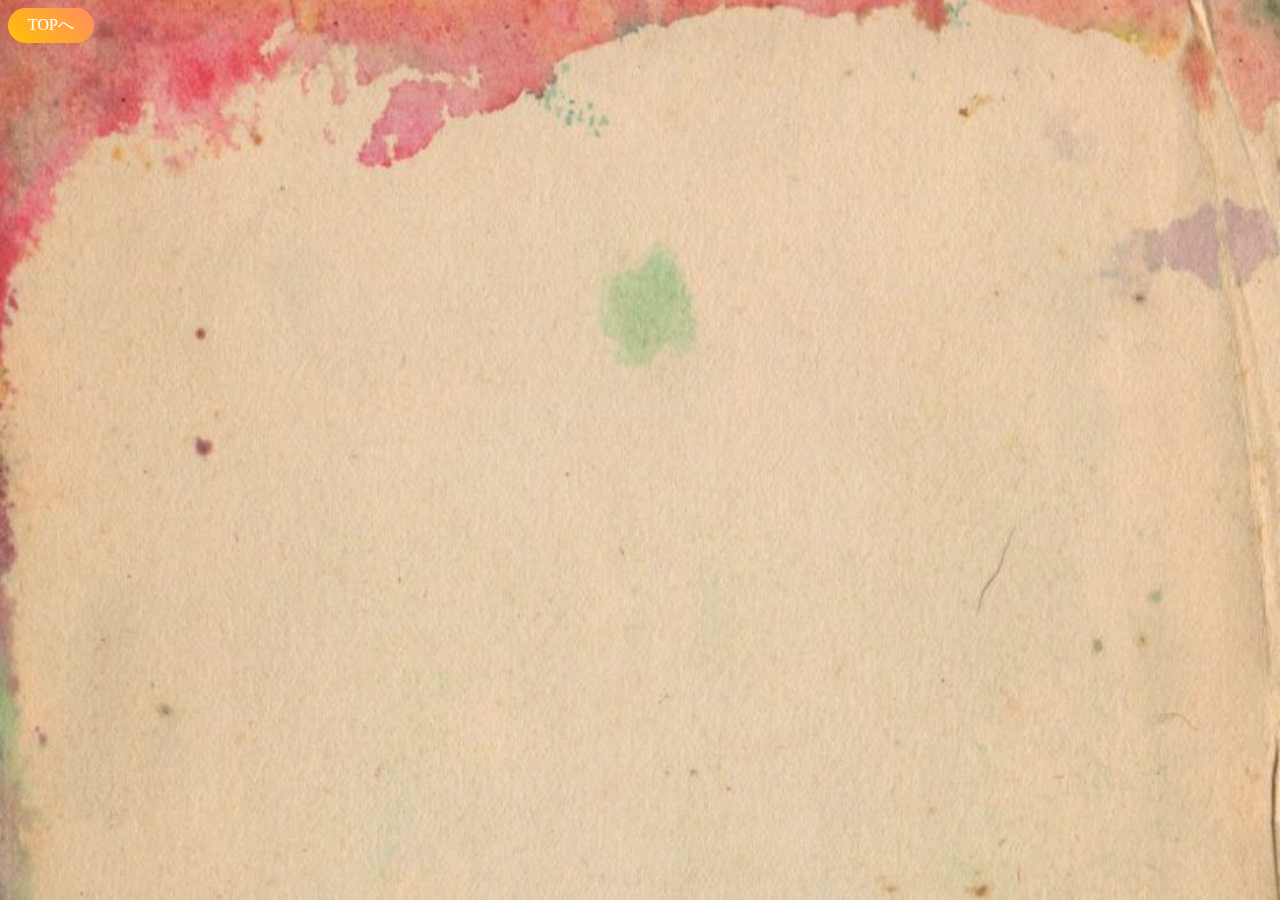
<file: oekaki.html>
<!doctype html>
<html lang="ja">
  <head>
    <!-- Required meta tags -->
    <meta charset="utf-8">
    <meta name="viewport" content="width=device-width, initial-scale=1, shrink-to-fit=no">

    <!-- Bootstrap CSS -->
    <link rel="stylesheet" href="https://stackpath.bootstrapcdn.com/bootstrap/4.1.1/css/bootstrap.min.css" integrity="sha384-WskhaSGFgHYWDcbwN70/dfYBj47jz9qbsMId/iRN3ewGhXQFZCSftd1LZCfmhktB" crossorigin="anonymous">
    <link rel="stylesheet" href="backbutton.css">
    <title>落書き</title>
    <style>
    body{
      background:url(img/img5.jpg);
      background-size:cover;
    }
    </style>
  </head>
  <body>
  <a href="index.html" class="back_btn ml-3 mt-3">TOPへ</a>
    <!--一応ここがお絵描きエリアっていうページ
  　　　　モッフィーの作ったページに飛べばいける気がする。-->
    <table style="width: 800px;margin-left:auto; margin-right:auto;margin-top:100px;margin-bottom:100px; height: 500px;">
  <tr>
  <td align="center"></td>
  </tr>
  </table>

    <!-- Optional JavaScript -->
    <!-- jQuery first, then Popper.js, then Bootstrap JS -->
    <script src="https://code.jquery.com/jquery-3.3.1.slim.min.js" integrity="sha384-q8i/X+965DzO0rT7abK41JStQIAqVgRVzpbzo5smXKp4YfRvH+8abtTE1Pi6jizo" crossorigin="anonymous"></script>
    <script src="https://cdnjs.cloudflare.com/ajax/libs/popper.js/1.14.3/umd/popper.min.js" integrity="sha384-ZMP7rVo3mIykV+2+9J3UJ46jBk0WLaUAdn689aCwoqbBJiSnjAK/l8WvCWPIPm49" crossorigin="anonymous"></script>
    <script src="https://stackpath.bootstrapcdn.com/bootstrap/4.1.1/js/bootstrap.min.js" integrity="sha384-smHYKdLADwkXOn1EmN1qk/HfnUcbVRZyYmZ4qpPea6sjB/pTJ0euyQp0Mk8ck+5T" crossorigin="anonymous"></script>
  </body>
</html>
</file>
<file: backbutton.css>
.back_btn{
    display: inline-block;
    padding: 7px 20px;
	border-radius: 25px;
    text-decoration: none;
    color: #FFF;
    background-image: -webkit-linear-gradient(45deg, #FFC107 0%, #ff8b5f 100%);
    background-image: linear-gradient(45deg, #FFC107 0%, #ff8b5f 100%);
    transition: .4s;
}

.back_btn:hover {
    background-image: -webkit-linear-gradient(45deg, #FFC107 0%, #f76a35 100%);
    background-image: linear-gradient(45deg, #FFC107 0%, #f76a35 100%);
}

.link_button {
  text-decoration: none;/*下線消す*/
  background: gray;/*背景を水色に*/
  color:white;/*文字を白に*/
  padding:0.03rem 0.5rem 0.88rem 0.5rem;
  font-family: 'Avenir','Arial';/*フォントをいい感じに*/
  }

/*以下カーソルを当てたとき*/
.link_button:hover {
  background: silver;/*背景色をシルバーに*/
  text-decoration: none;/*下線を消す*/
  }
</file>
